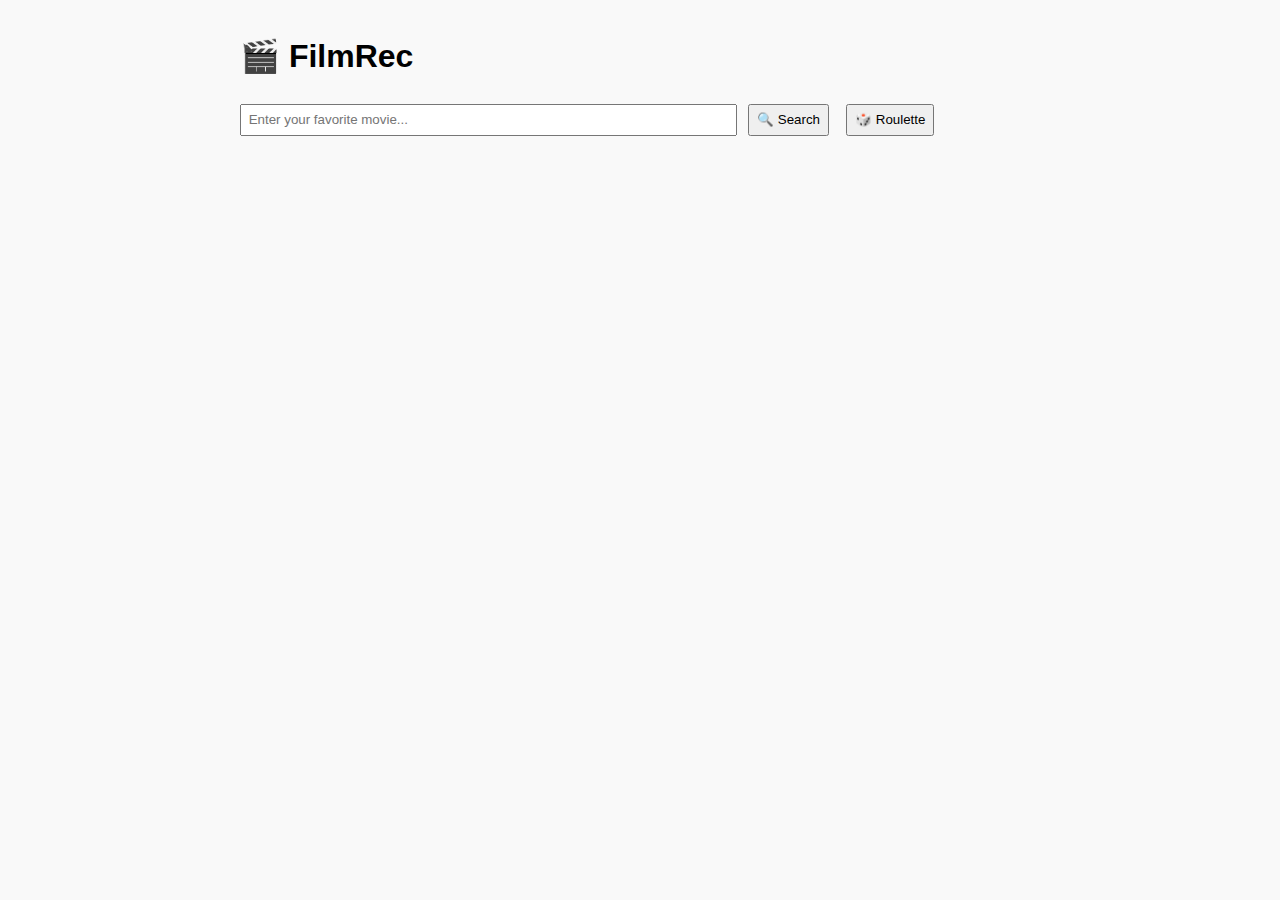
<file: frontend/index.html>
<!-- frontend/index.html -->
<!DOCTYPE html>
<html lang="en">
<head>
  <meta charset="UTF-8" />
  <title>🎬 FilmRec</title>
  <link rel="stylesheet" href="style.css" />
</head>
<body>
  <h1>🎬 FilmRec</h1>
  <input id="searchInput" type="text" placeholder="Enter your favorite movie..." />
  <button onclick="searchMovie()">🔍 Search</button>
  <button onclick="getRoulette()">🎲 Roulette</button>

  <div id="results"></div>

  <script src="script.js"></script>
</body>
</html>
</file>
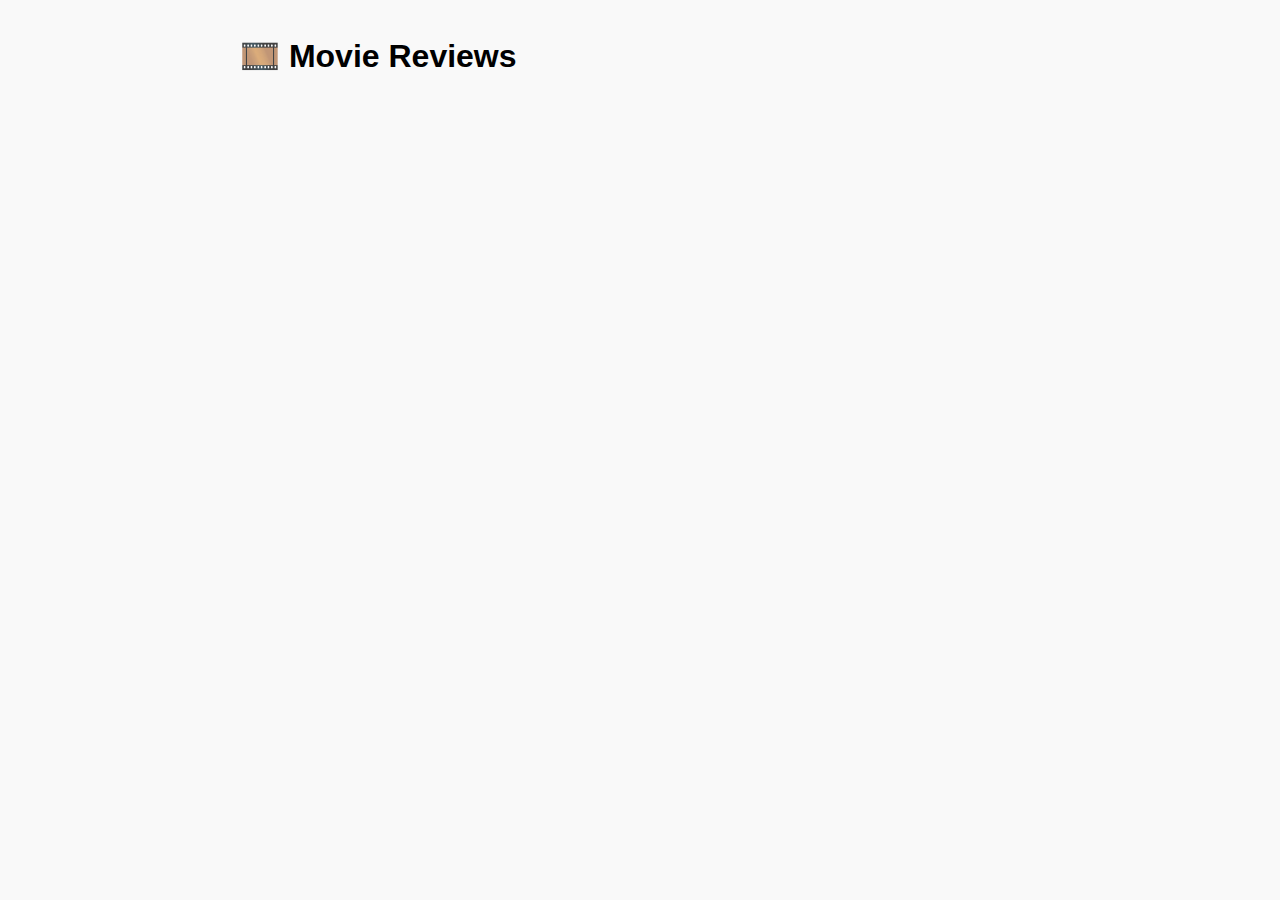
<file: frontend/movie.html>
<!-- frontend/movie.html -->
<!DOCTYPE html>
<html lang="en">
<head>
  <meta charset="UTF-8" />
  <title>Movie Details</title>
  <link rel="stylesheet" href="style.css" />
</head>
<body>
  <h1>🎞️ Movie Reviews</h1>
  <div id="reviews"></div>

  <script>
    const API_BASE = "http://localhost:8000";

    const urlParams = new URLSearchParams(window.location.search);
    const slug = urlParams.get("slug");

    async function loadReviews() {
      const res = await fetch(`${API_BASE}/movie/${slug}`);
      const reviews = await res.json();

      const container = document.getElementById("reviews");
      if (reviews.length === 0) {
        container.innerHTML = "<p>No reviews available.</p>";
        return;
      }

      reviews.forEach(r => {
        const div = document.createElement("div");
        div.className = "review-box";
        div.innerHTML = `
          <p>⭐ ${r.stars ?? "N/A"}</p>
          <blockquote>${r.review}</blockquote>
        `;
        container.appendChild(div);
      });
    }

    loadReviews();
  </script>
</body>
</html>
</file>
<file: frontend/style.css>
/* frontend/style.css */
body {
  font-family: sans-serif;
  max-width: 800px;
  margin: auto;
  padding: 1em;
  background: #f9f9f9;
}

input {
  width: 60%;
  padding: 0.5em;
}

button {
  padding: 0.5em;
  margin: 0.5em;
}

.movie-result,
.movie-recommendation,
.review-box {
  background: white;
  padding: 1em;
  margin: 1em 0;
  border-left: 5px solid #3f51b5;
  box-shadow: 0 2px 5px rgba(0,0,0,0.1);
}
</file>
